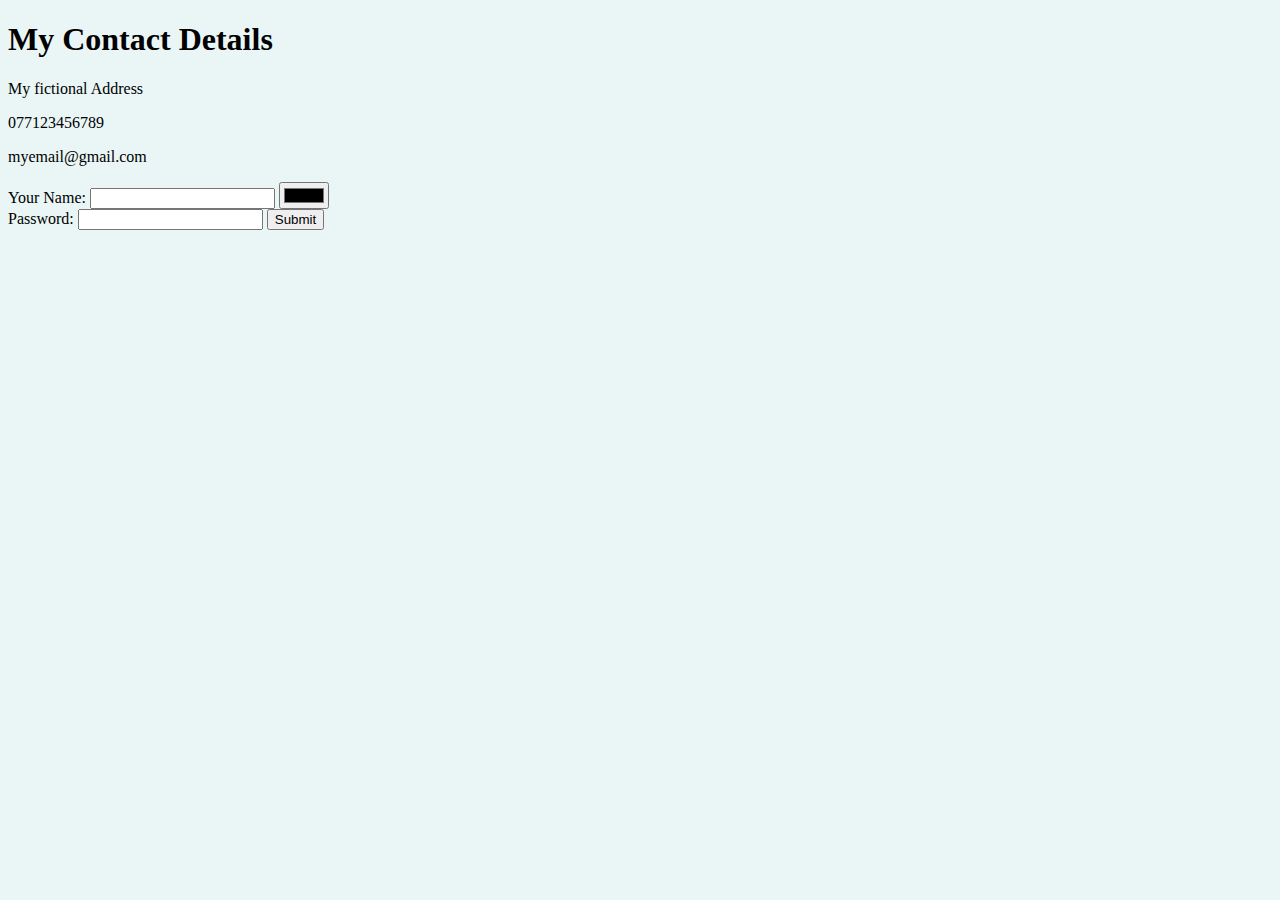
<file: contact-me.html>
<!DOCTYPE html>
<html>
  <head>
    <meta charset="utf-8">
    <title>Contact Me</title>
    <link rel="stylesheet" href="/css/styles.css">
  </head>
  <body>
    <h1>My Contact Details</h1>
    <p>My fictional Address</p>
    <p>077123456789</p>
    <p>myemail@gmail.com</p>

    <form class="" action="index.html" method="post">
      <label>Your Name:</label>
      <input type="text" name="" value="">
      <input type="color" name="" value=""><br>
      <label>Password:</label>
      <input type="password" name="" value="">
      <input type="submit" name="">
    </form>
  </body>
</html>
</file>
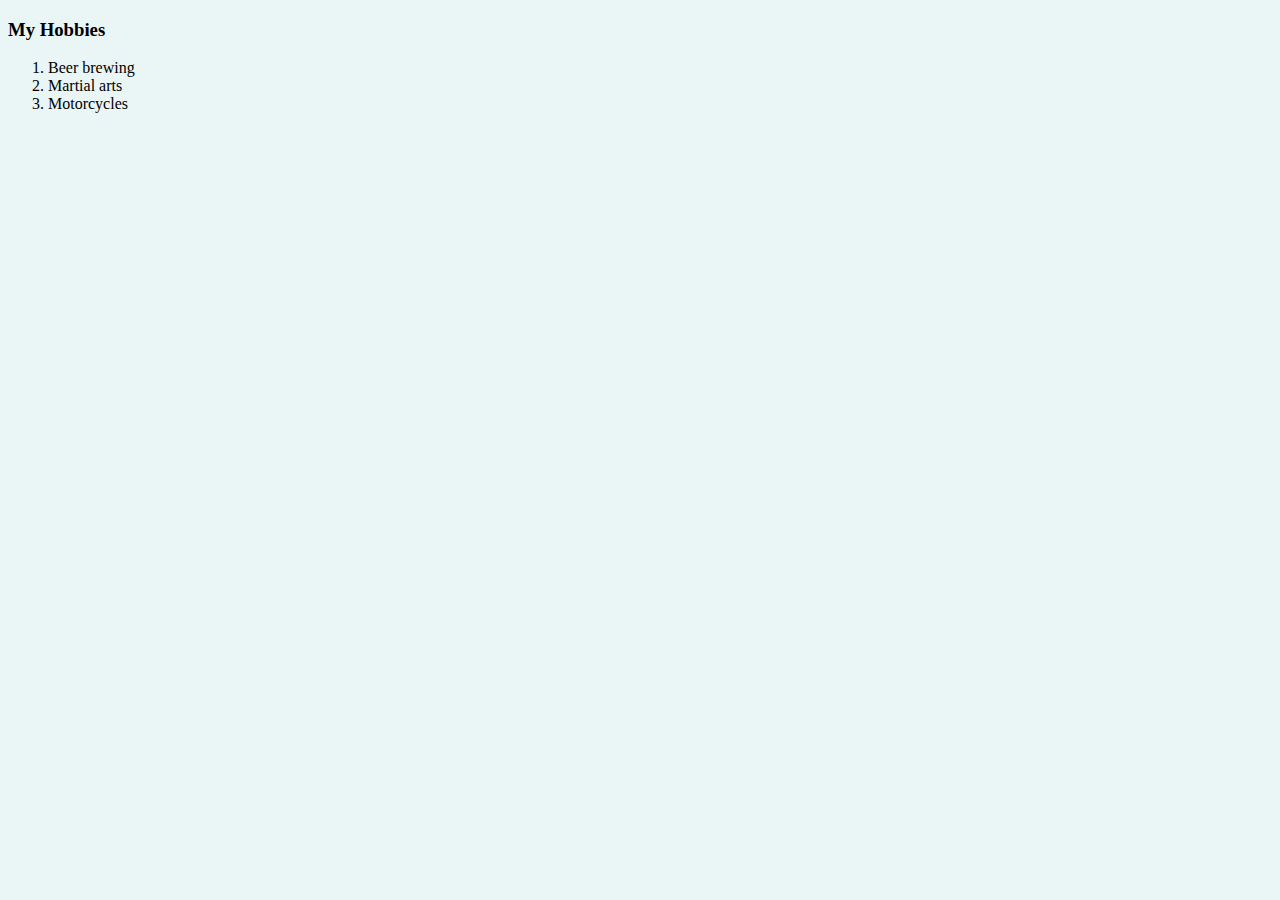
<file: hobbies.html>
<!DOCTYPE html>
<html>
  <head>
    <meta charset="utf-8">
    <title>My Hobbies</title>
    <link rel="stylesheet" href="/css/styles.css">
  </head>
  <body>
    <h3>My Hobbies</h3>
    <ol>
      <li>Beer brewing</li>
      <li>Martial arts</li>
      <li>Motorcycles</li>
    </ol>
  </body>
</html>
</file>
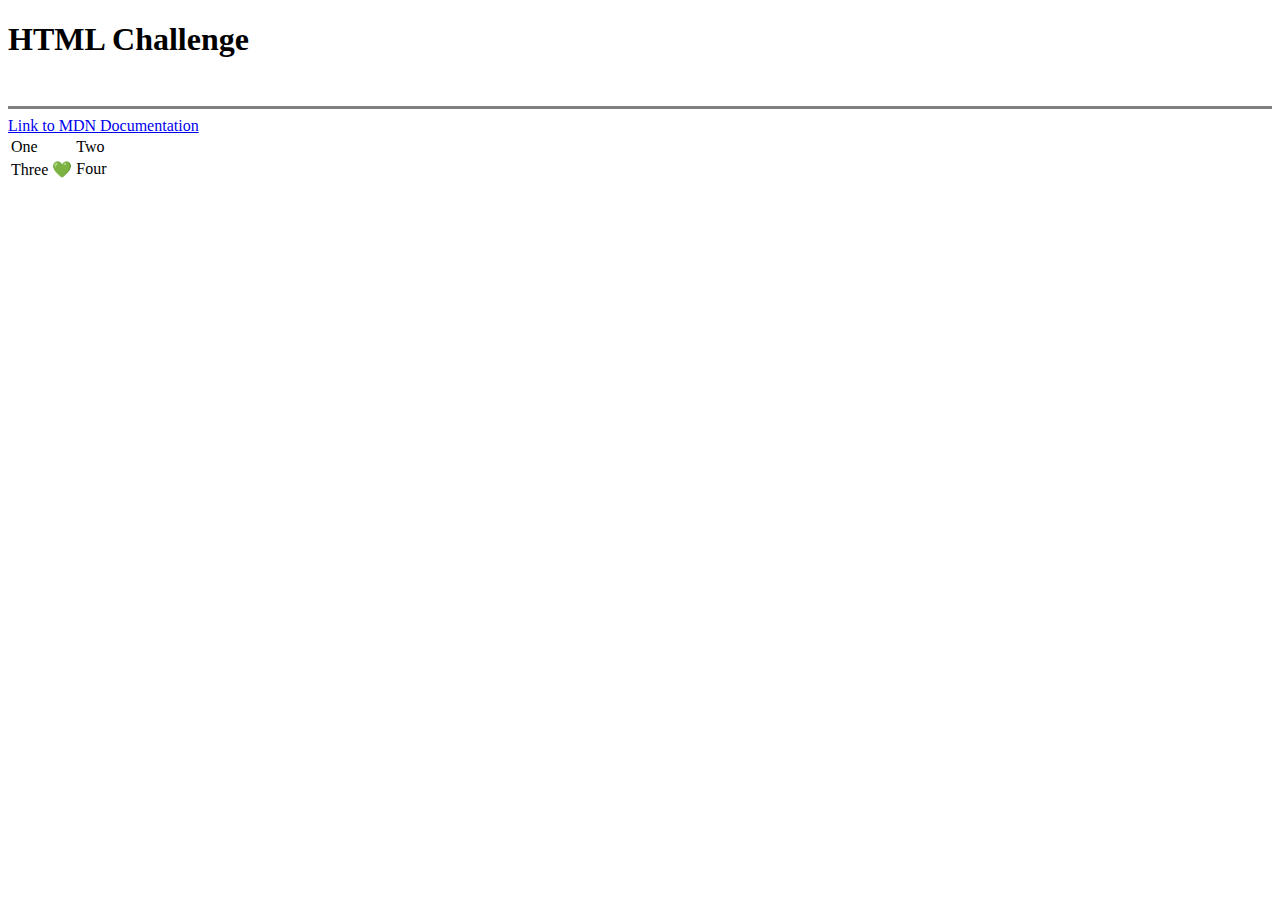
<file: index_excercise1.html>
<!DOCTYPE html>
<html>
  <head>
    <meta charset="utf-8">
    <title>Html Challenge</title>
  </head>
  <body>
    <h1>HTML Challenge</h1>
    <br>
    <hr size="3" noshade>
    <a href="#">Link to MDN Documentation</a>
    <table>
      <tr>
        <td>One</td>
        <td>Two</td>
      </tr>
      <tr>
        <td>Three 💚 </td>
        <td>Four</td>
      </tr>
    </table>
  </body>
</html>
</file>
<file: css/styles.css>
body {
  background-color: #EAF6F6;
}
hr {
  border-style: none;
  border-top-style: dotted;
  border-color: grey;
  border-width: 5px;
  width: 70%;
}
</file>
